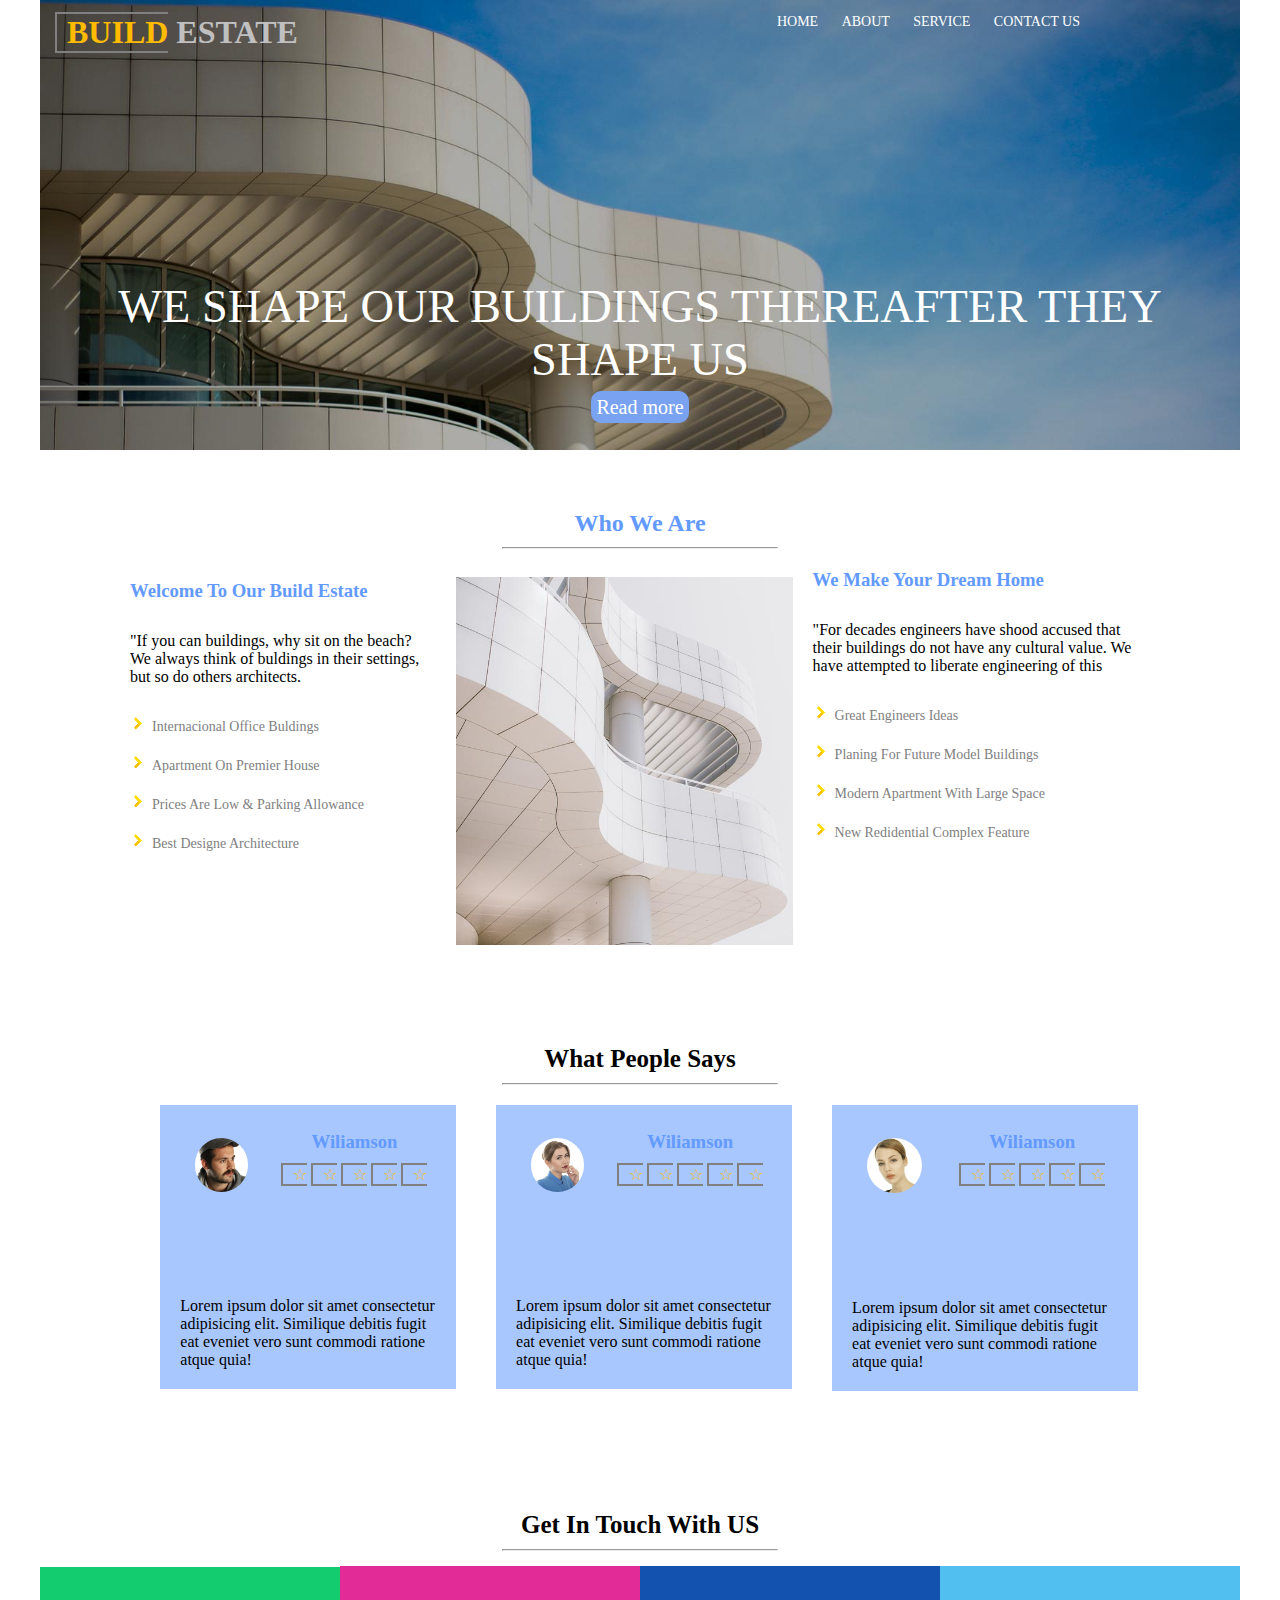
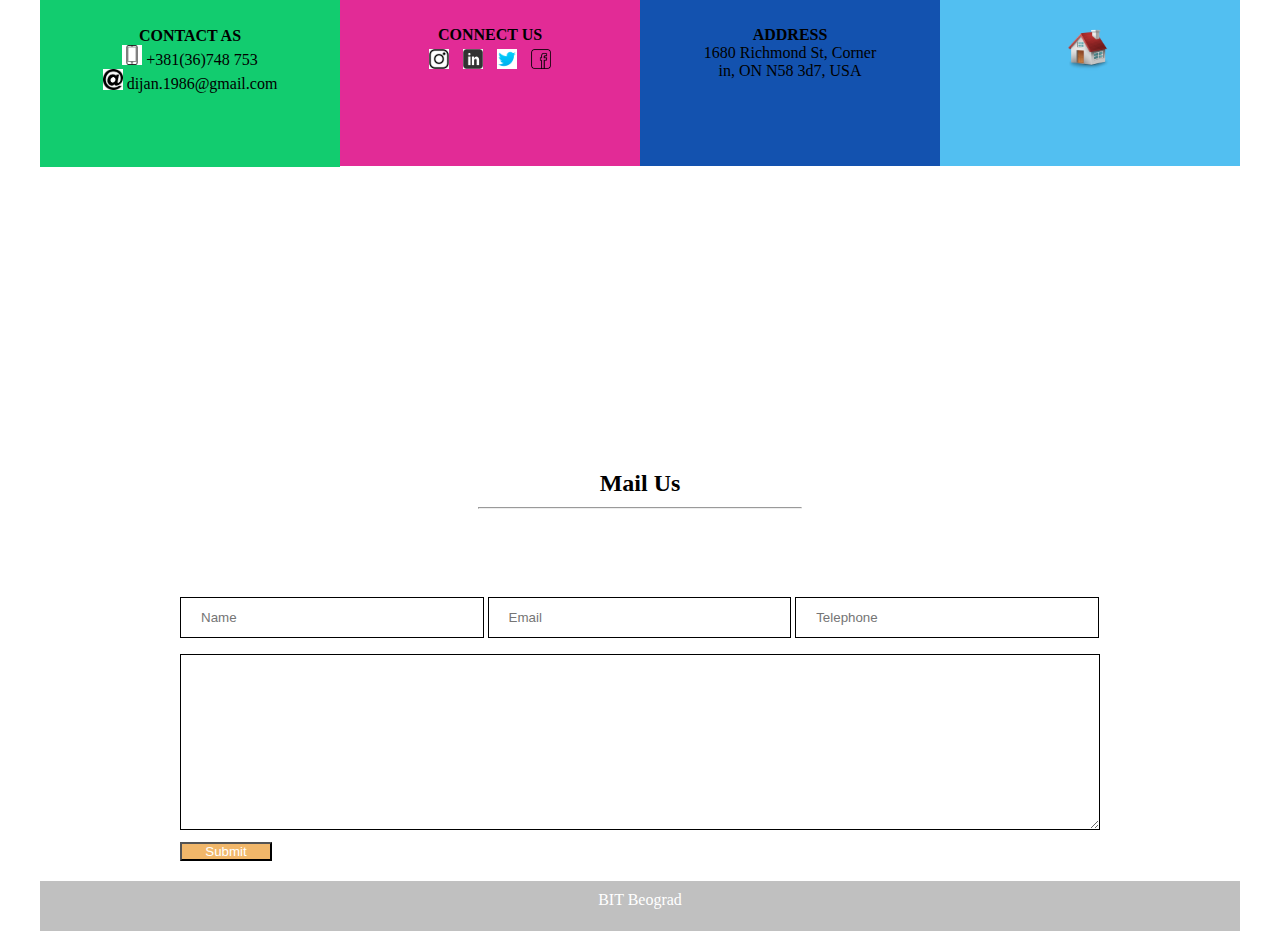
<file: index.html>
<!DOCTYPE html>
<html lang="en">

<head>
    <meta charset="UTF-8">
    <meta name="viewport" content="width=device-width, initial-scale=1.0">
    <meta http-equiv="X-UA-Compatible" content="ie=edge">
    <title>Document</title>
    <link rel="stylesheet" href="style.css">
</head>

<body>
    <div class="container">
        <header>
            <p>WE SHAPE OUR BUILDINGS THEREAFTER THEY SHAPE US</p>
            <a href="">Read more</a>

        </header>
        <nav>
            <h1>
                <span>BUILD</span> ESTATE</h1>
            <ul>
                <li>
                    <a href="">HOME</a>
                </li>
                <li>
                    <a href="">ABOUT</a>
                </li>
                <li>
                    <a href="">SERVICE</a>
                </li>
                <li>
                    <a href="">CONTACT US</a>
                </li>
            </ul>
        </nav>
        <main>
            <h2> Who We Are</h2>
            <hr>
            <article>
                <h3>
                    Welcome To Our Build Estate
                </h3>
                <p>"If you can buildings, why sit on the beach? We always think of buldings in their settings, but so do others
                    architects.
                </p>
                <ul>
                    <li>Internacional Office Buldings</li>
                    <li>Apartment On Premier House</li>
                    <li>Prices Are Low & Parking Allowance</li>
                    <li>Best Designe Architecture</li>
                </ul>
            </article>
            <article>
            <img src="about.jpg" alt="building">
        </article>
            <article>
                <h3>We Make Your Dream Home</h3>
                <p>"For decades engineers have shood accused that their buildings do not have any cultural value. We have attempted
                    to liberate engineering of this</p>
                <ul>
                    <li>Great Engineers Ideas</li>
                    <li>Planing For Future Model Buildings</li>
                    <li>Modern Apartment With Large Space</li>
                    <li>New Redidential Complex Feature</li>
                </ul>
            </article>
            <h3>What People Says </h3>
            <hr>
            <article class="first">
                <img src="t1.jpg" alt="lik">
                <h3>Wiliamson</h3>
                <div class="rating">
                    <span>☆</span>
                    <span>☆</span>
                    <span>☆</span>
                    <span>☆</span>
                    <span>☆</span>
                </div>

                <p>Lorem ipsum dolor sit amet consectetur adipisicing elit. Similique debitis fugit eat eveniet vero sunt commodi
                    ratione atque quia!
                </p>
            </article>
            <article class="first">
                <img src="t2.jpg" alt="lik">
                <h3>Wiliamson</h3>
                <div class="rating">
                    <span>☆</span>
                    <span>☆</span>
                    <span>☆</span>
                    <span>☆</span>
                    <span>☆</span>
                </div>

                <p>Lorem ipsum dolor sit amet consectetur adipisicing elit. Similique debitis fugit eat eveniet vero sunt commodi
                    ratione atque quia!
                </p>
            </article>
            <article class="first">
                <img src="t3.jpg" alt="lik">
                <h3>Wiliamson</h3>
                <div class="rating">
                    <span>☆</span>
                    <span>☆</span>
                    <span>☆</span>
                    <span>☆</span>
                    <span>☆</span>
                </div>

                <p>Lorem ipsum dolor sit amet consectetur adipisicing elit. Similique debitis fugit eat eveniet vero sunt commodi
                    ratione atque quia!
                </p>
            </article>
            <h3>Get In Touch With US</h3>
            <hr>
        </main>
            <section class="two">

                <h4>CONTACT AS
                </h4>
                <img src="phone.png">
                <P>+381(36)748 753</P>
                <br>
                <img src="email.jpg">
                <p>dijan.1986@gmail.com</p>
            </section>
            <section class="third">
                <h4>CONNECT US</h4>
                <img src="insta.png">
                <img src="linkedin.png">
                <img src="twitter.png">
                <img src="facebook.ico">
            </section>
            <section class="fouth">
                <h4>ADDRESS</h4>
                <P>1680 Richmond St, Corner in, ON N58 3d7, USA</P>
            </section>

            <section class="fifth">
                <img src="house.png">
            </section>

            <section class="maps">
                <iframe src="https://www.google.com/maps/embed?pb=!1m18!1m12!1m3!1d387190.2799189222!2d-74.25987671649638!3d40.69767006289413!2m3!1f0!2f0!3f0!3m2!1i1024!2i768!4f13.1!3m3!1m2!1s0x89c24fa5d33f083b%3A0xc80b8f06e177fe62!2sNew+York%2C+NY%2C+USA!5e0!3m2!1sen!2srs!4v1518963559580"
                    width="100%" height="450" frameborder="0" style="border:0" allowfullscreen></iframe>
            </section>
            <!-- </section> -->
            <h2>Mail Us</h2>
            <hr>
            <section class="form">


                <label for="fname"></label>
                <input type="text" id="fname" name="firstname" placeholder="Name">

                <label for="lname"></label>
                <input type="text" id="lname" name="lastname" placeholder="Email">

                <label for="lname"></label>
                <input type="text" id="lname" name="lastname" placeholder="Telephone">
                <br>

                <textarea name="comments" cols="20" rows="10"></textarea>

                <input type="submit" value="Submit">
                </form>
            </section>
        
  
    <footer>
        BIT Beograd
    </footer>

</body>

</html>
</file>
<file: style.css>
* {
    box-sizing: border-box;
    margin: 0;
    padding: 0;
}

.container {
    margin: 0 auto;
    /* width: 100px; */
}

header {
    background: url("banner3.jpg");
    background-size: cover;
    color: white;
    height: 450px;
    text-align: center;
    overflow: auto;
}

header>p {
    padding: 60px;
    font-size: 22px;
    margin-top: 80px;
}

header>a {
    color: white;
    background-color: rgb(121, 163, 241);
    border-radius: 10px;
    font-size: 20px;
    text-decoration: none;
    padding: 10px;
}

nav {
    text-align: center;
    color: aliceblue;
    width: 90%;
    margin: 0 auto;
}

nav>ul {
    background-color: rgb(99, 154, 255);
    ;
    padding: 20px;
    list-style-type: none;
}

ul li {
    font-size: 14px;
    margin: 0;
    padding: 10px;
}

a {
    text-decoration: none;
    color: white;
}

h1 {
    color: silver;
    padding: 10px;
}

span {
    display: inline-block;
    color: rgb(255, 187, 0);
    border: 2px solid grey;
    border-right: 0;
    padding-left: 10px;
}

main {
    width: 100%;
}

main h2 {
    text-align: center;
    margin-top: 60px;
    color: rgb(99, 154, 255);
}

h2 {
    text-align: center;
    margin-top: 50px;
}

hr {
    display: block;
    margin: 10px auto;
    /* padding: 0 5px; */
    width: 27%;
}

article {
    width: 85%;
    margin: 0 auto;
}

article h3 {
    color: rgb(99, 154, 255);
    padding: 10px 0;
    margin-top: 1px;
}

article p {
    padding: 20px 0;
    text-align: left;
}

article ul {
    list-style-image: url(arrow_bullet.png);
    list-style-position: inside;
}

article ul li {
    text-align: left;
    padding: 10px;
    padding-left: 0;
    color: grey;
}

main img {
    display: block;
    margin: 0 auto;
    margin-top: 10px;
    width: 100%;
}

.first {
    width: 85%;
    margin: 0 auto;
    background-color: rgba(99, 154, 255, 0.555);
    margin-top: 5%;
    padding: 15px;
    text-align: center;
    margin-bottom: 40px;
}

main>h3 {
    text-align: center;
    margin-top: 150px;
    font-size: 25px;
}

.first>img {
    width: 20%;
    border-radius: 50%;
    float: left;
}

.first>p {
    text-align: left;
    padding: 10px;
    clear: both;
    padding: 2%;
}

.two {
    background-color: rgb(18, 204, 111);
    width: 100%;
    margin: 0 auto;
    text-align: center;
    padding: 5%;
}

h4 {
    text-align: center
}

.two>img {
    width: 20px;
    display: inline-block;
}

.two>p {
    display: inline;
}

.third {
    background-color: rgb(226, 43, 150);
    width: 100%;
    margin: 0 auto;
    text-align: center;
    padding: 5%;
}

.third>img {
    width: 30px;
    display: inline-block;
    padding: 5px;
}

.fouth {
    background-color: rgb(19, 82, 175);
    width: 100%;
    margin: 0 auto;
    text-align: center;
    padding: 5%;
}

.fifth {
    background-color: rgb(82, 191, 241);
    width: 100%;
    margin: 0 auto;
    text-align: center;
    padding: 5%;
}

.fifth>img {
    width: 20%;
    display: block;
    margin: 0 auto;
}

.maps {
    width: 100%;
    margin: 0 auto;
}

.form {
    width: 100%;
    margin: 0 auto;
    padding: 20px;
    margin-top: 5%;
}

input[type=text],
textarea,
select {
    width: 100%;
    margin: 0 auto;
    padding: 12px 20px;
    margin: 8px 0;
    display: inline-block;
    border: 1px solid black;
}

input[type=submit] {
    width: 20%;
    background-color: rgba(238, 165, 69, 0.801);
    color: white;
    display: block;
    text-align: center;
}

footer {
    background-color: silver;
    height: 50px;
    color: white;
    padding: 10px;
    text-align: center;
}

/*///////////////////////////////////////////////////////*/

@media (min-width: 768px) {
    .container {
        position: relative;
    }
    nav {
        position: absolute;
        top: 2px;
    }
    nav>ul {
        background-color: rgb(99, 154, 255);
        padding: 10px;
        list-style-type: none;
        float: right;
        background-color: transparent;
        width: auto;
        margin-right: 20px;
    }
    nav>ul>li {
        display: inline;
    }
    h1 {
        float: left;
        padding-left: 15px;
        text-align: left;
    }
    main {
        width: 85%;
        margin: 0 auto;
    }
    article {
        width: 100%;
    }
    article ul {
        list-style-image: url(arrow_bullet.png);
        list-style-position: inside;
    }
    article ul li {
        text-align: left;
        padding: 10px;
        padding-left: 0;
        color: grey;
    }
    article:first-of-type {
        margin-top: 10px;
        width: 50%;
        float: left;
        height: auto;
    }
    article img {
        display: block;
        height: auto;
        width: 50%;
    }
    .first {
        width: 40%;
        margin: 0 auto;
        background-color: rgba(99, 154, 255, 0.555);
        /* margin-top: 5%; */
        margin-right: 10px;
        margin-left: 30px;
        /* padding: 15px; */
        text-align: center;
        float: left;
        margin-top: 5px;
        margin-bottom: 50px;
        
    }
    main>h3 {
        text-align: center;
        margin-top: 150px;
        font-size: 35px;
        clear: both;
       
    }
    .first>img {
        width: 20%;
        border-radius: 50%;
        float: left;
    }
    .first>p {
        text-align: left;
        padding: 10px;
        clear: both;
        padding: 2%;
    }
    .two {
        background-color: rgb(18, 204, 111);
        width: 50%;
        text-align: center;
        padding: 5%;
        margin-top: 10%;
        display: inline-block;
        height: 200px;
    }
    h4 {
        text-align: center;
    }
    .two>img {
        width: 20px;
        display: inline-block;
    }
    .two>p {
        display: inline;
    }
    .third {
        background-color: rgb(226, 43, 150);
        width: 50%;
        text-align: center;
        padding: 5%;
        height: 200px;
        float: right;
        margin-top: 77px;
        margin-bottom: 0px;
    }
    .third>img {
        width: 30px;
        display: inline-block;
        padding: 5px;
    }
    .fouth {
        background-color: rgb(19, 82, 175);
        width: 50%;
        margin: 0 auto;
        text-align: center;
        padding: 5%;
        height: 160px;
        float: left;
    }
    .fifth {
        background-color: rgb(82, 191, 241);
        width: 50%;
        text-align: center;
        padding: 5%;
        display: inline-block;
        height: 160px;
        float: right;
    }
    .fifth>img {
        width: 20%;
        display: block;
        margin: 0 auto;
    }
    h2 {
        text-align: center;
        /* margin-top: 60px; */
    }
    .maps {
        width: 100%;
        margin: 0 auto;
    }
    .form {
        width: 100%;
        margin: 0 auto;
        padding: 20px;
        margin-top: 5%;
    }
    input[type=text],
    textarea,
    select {
        width: 100%;
        margin: 0 auto;
        padding: 12px 20px;
        margin: 8px 0;
        display: inline-block;
        border: 1px solid black;
    }
    input[type=submit] {
        width: 20%;
        background-color: rgba(238, 165, 69, 0.801);
        color: white;
        display: block;
        text-align: center;
    }
    footer {
        background-color: silver;
        height: 50px;
        color: white;
        padding: 10px;
        text-align: center;
    }
    /*///////////////////////////////////////////////////////*/
    @media (min-width: 1200px) {
        .container {
            width: 1200px;
        }
        main {
            width: 85%;
            margin: 0 auto;
        }
        article:first-of-type {
            width: 30%;
            float: left;
        }
        article:last-of-type {
            width: 30%;
            float: left;
            margin-top: 10px;
        }
        main img {
            display: inline;
            width: 33%;
            margin: 18px 20px 0 20px;
            height: auto;
            float: left;
            margin-bottom: 100px;
        }
        header>p {
            padding: 10px;
            padding-top: 200px;
            font-size: 290%;
            font-family: "ROBOTO";
        }
        header>a {
            padding: 5px;
            margin-bottom: 100px;
        }
        .first {
            width: 29%;
            margin: 0 auto;
            background-color: rgba(99, 154, 255, 0.555);
            margin-top: 1%;
            margin-right: 10px;
            margin-left: 30px;
            /* padding: 15px; */
            text-align: center;
            float: left;
            margin-bottom: 120px;
           
        }
        main>h3 {
            text-align: center;
            margin-top: 100px;
            font-size: 25px;
            clear: both;
          
        }
        .first>img {
            width: 20%;
            border-radius: 50%;
            float: left;
        }
        .first>p {
            text-align: left;
            padding: 10px;
            clear: both;
            padding: 2%;
        }
        .two {
            background-color: rgb(18, 204, 111);
            width: 25%;
            text-align: center;
            padding: 5%;
            display: inline-block;
            height: 200px;
            position: absolute;
            margin-top:6px;
            z-index: 5;
        }
        h4 {
            text-align: center;
        }
        hr {
            display: block;
            margin: 10px auto;
            padding: 0 5px;
            width: 27%;
            
        }
        .two>img {
            width: 20px;
            display: inline-block;
        }
        .two>p {
            display: inline;
        }
        .third {
            background-color: rgb(226, 43, 150);
            width: 25%;
            text-align: center;
            padding: 5%;
            height: 200px;
            display: inline-block;
            /* margin-top: 77px; */
            margin-bottom: 0px;
            /* margin-right: 50%; */
            margin-top:5px;
            position: absolute;
            margin-left: 25%;
            z-index: 2;
        }
        .third>img {
            width: 30px;
            display: inline-block;
            padding: 5px;
        }
        .fouth {
            background-color: rgb(19, 82, 175);
            width: 25%;
            margin: 0 auto;
            text-align: center;
            padding: 5%;
            height: 200px;
            margin-left: 50%;
            z-index: 5;
            position: absolute;
            margin-top: 5px;
        }
        .fifth {
            background-color: rgb(82, 191, 241);
            width: 25%;
            text-align: center;
            padding: 5%;
         margin-right: 0;
            display: inline-block;
            height: 200px;
            z-index: 5;
            position: absolute;
            margin-left: 75%;
            margin-top: 5px;
            
        }
        .fifth>img {
            width: 25%;
            display: inline;
            margin: 0 auto;
        }
        h2 {
            text-align: center;
            /* margin-top: 60px; */
        }
        .maps {
            width: 100%;
            margin: 0 auto;
            position: relative;
            margin-top: 15px;
        }
        .form {
            width: 80%;
            margin: 0 auto;
            padding: 20px;
            margin-top: 5%;
        }
        input[type=text],
      
        select {
            width: 33%;
            margin: 0 auto;
            padding: 12px 20px;
            margin: 8px 0;
            display: inline-block;
            border: 1px solid black;
        }
        textarea{
            width: 100%;
            margin: 0 auto;
            padding: 12px 20px;
            margin: 8px 0;
            display: inline-block;
            border: 1px solid black;
        }
        input[type=submit] {
            width: 10%;
            background-color: rgba(238, 165, 69, 0.801);
            color: white;
            display: block;
            text-align: center;
        }
        footer {
            background-color: silver;
            height: 50px;
            color: white;
            padding: 10px;
            text-align: center;
        }
    }
}
</file>
